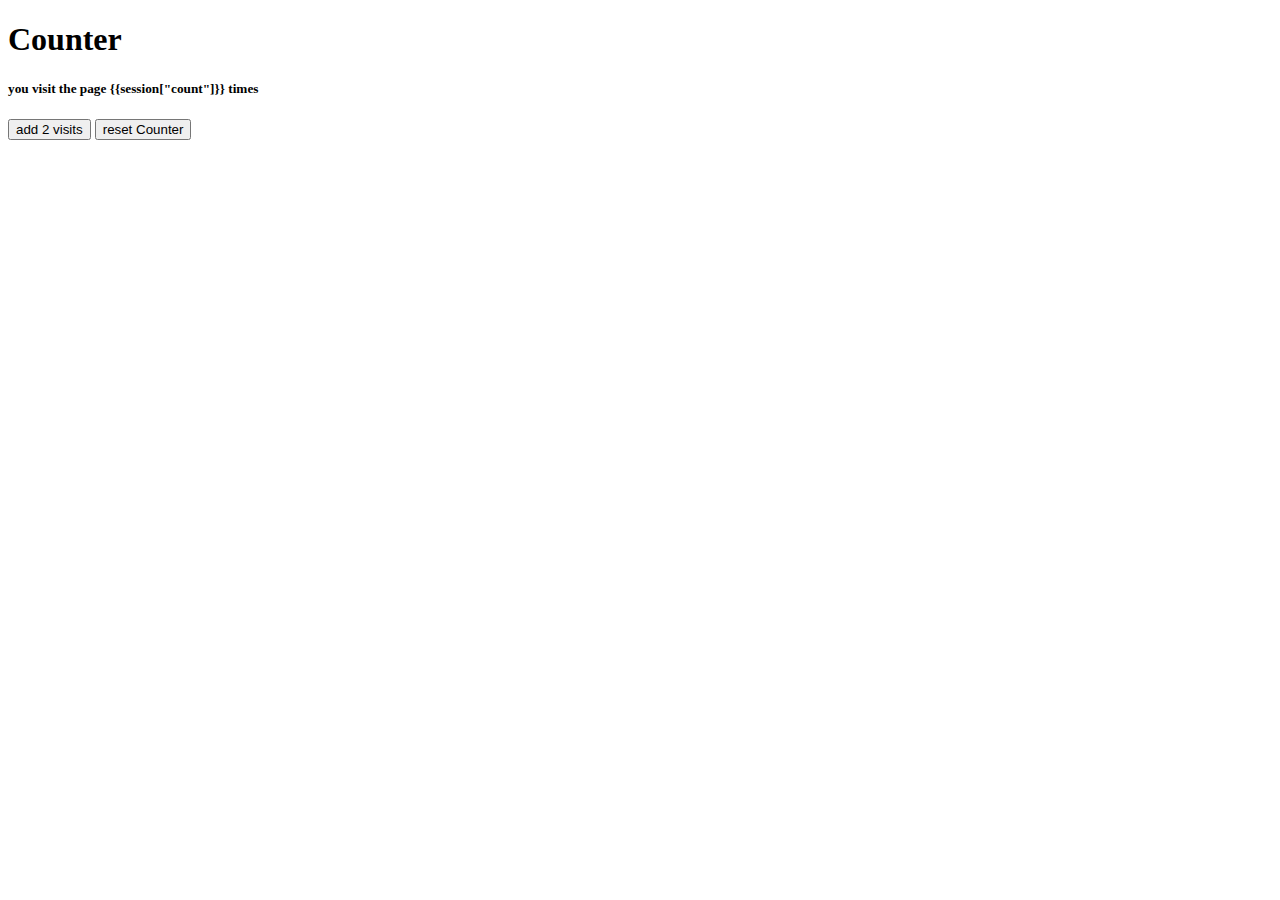
<file: flask/Counter/templates/index.html>
<!DOCTYPE html>
<html lang="en">

<head>
    <meta charset="UTF-8">
    <meta http-equiv="X-UA-Compatible" content="IE=edge">
    <meta name="viewport" content="width=device-width, initial-scale=1.0">
    <title>Counter</title>
</head>

<body>
    <div>
        <h1 class="h1">Counter</h1>
        <h5 class="h5">you visit the page {{session["count"]}} times</h5>
        <form action="/count" method="post">
            <button type="submit" class="btn btn-outline-primary" name="alter" value="add">add 2 visits</button>
            <button type="submit" class="btn btn-outline-danger" name="alter" value="reset">reset Counter</button>
        </form>



    </div>

</body>

</html>
</file>
